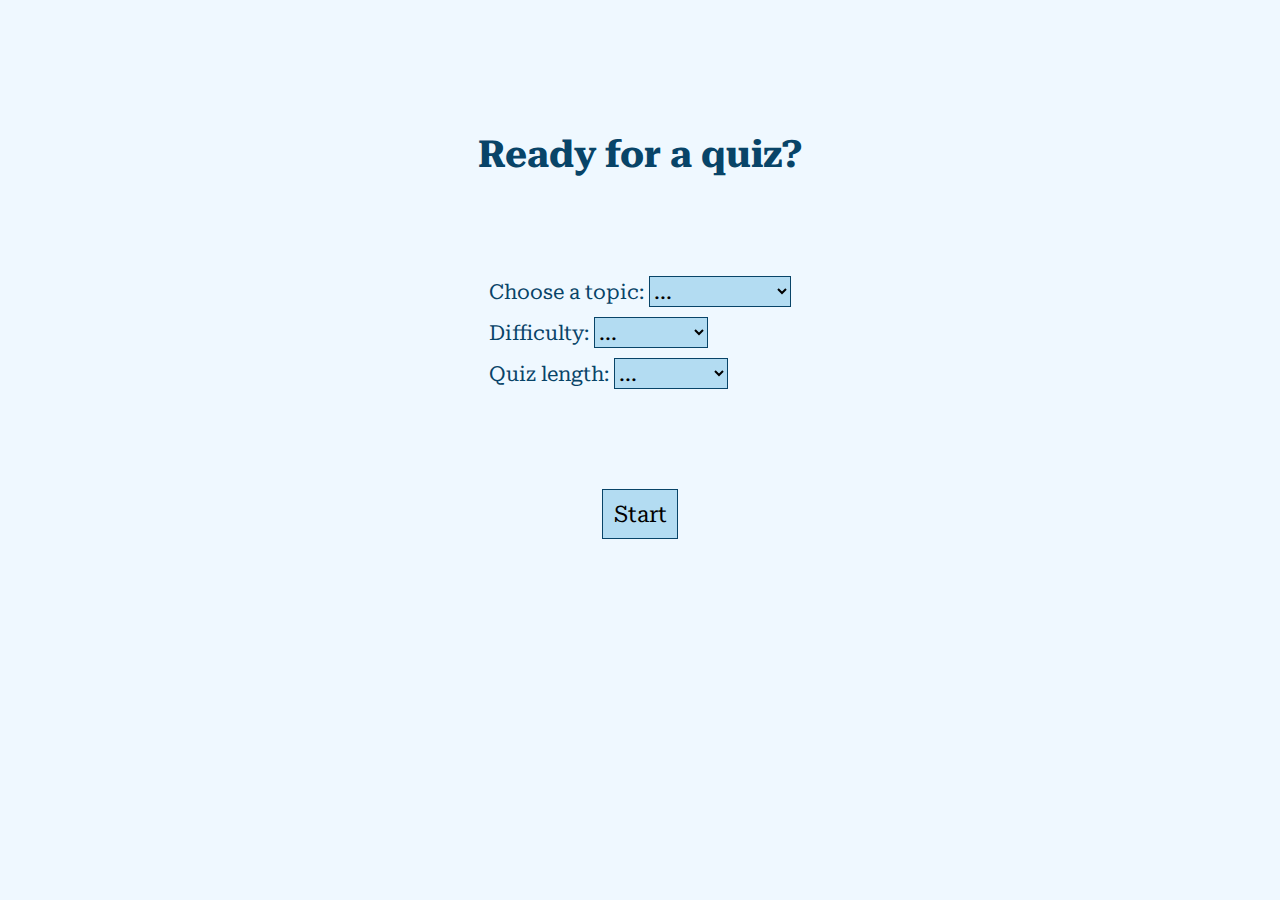
<file: html/index.html>
<!DOCTYPE html>
<html lang="en">
<head>
    <meta charset="UTF-8">
    <meta name="viewport" content="width=device-width, initial-scale=1.0">
    <title>Start a Quiz!</title>
    <link rel="preconnect" href="https://fonts.googleapis.com">
    <link rel="preconnect" href="https://fonts.gstatic.com" crossorigin>
    <link href="https://fonts.googleapis.com/css2?family=Roboto+Serif:ital,opsz,wght@0,8..144,100..900;1,8..144,100..900&display=swap" rel="stylesheet">
    <link rel="stylesheet" href="../css/root.css">
    <link rel="stylesheet" href="../css/general.css">
    <link rel="stylesheet" href="../css/index.css">
    <script defer src="../js/index.js"></script>
</head>
<body>
    <h1>Ready for a quiz?</h1>
    <section class="options" aria-label="quiz settings">
        <div>
            <label for="topic">Choose a topic:</label>
            <select class="topic-js" id="topic" name="topic">
                <option value="null" disabled selected>...</option>
                <option value="23">History</option>
                <option value="11">Movie</option>
                <option value="21">Sport</option>
                <option value="15">Games</option>
                <option value="26">Celebrities</option>
            </select>
        </div>
        <div>
            <label for="difficulty">Difficulty:</label>
            <select class="difficulty-js" id="difficulty" name="difficulty">
                <option value="null" disabled selected>...</option>
                <option value="easy">Easy</option>
                <option value="medium">Medium</option>
                <option value="hard">Hard</option>
            </select>
        </div>
        <div>
            <label for="length">Quiz length:</label>
            <select class="length-js" id="length" name="length">
                <option value="null" disabled selected>...</option>
                <option value="short">Short</option>
                <option value="medium">Medium</option>
                <option value="long">Long</option>
            </select>
        </div>
    </section>
    <button class="ctaBtn" onclick="quizStart();">Start</button>
</body>
</html>
</file>
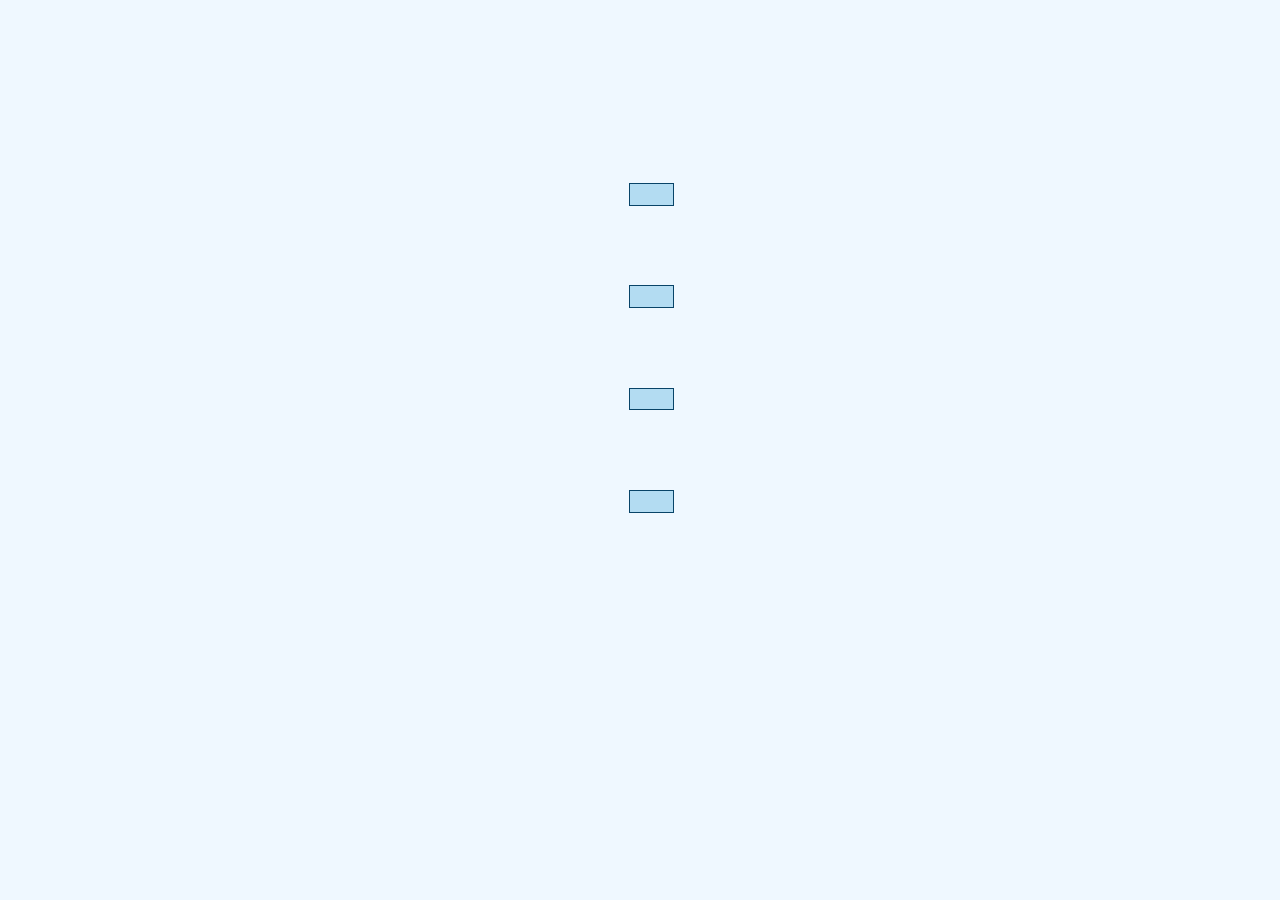
<file: html/quiz.html>
<!DOCTYPE html>
<html lang="en">
    <head>
        <meta charset="UTF-8">
        <meta name="viewport" content="width=device-width, initial-scale=1.0">
        <title>Start a Quiz!</title>
        <link rel="preconnect" href="https://fonts.googleapis.com">
        <link rel="preconnect" href="https://fonts.gstatic.com" crossorigin>
        <link href="https://fonts.googleapis.com/css2?family=Roboto+Serif:ital,opsz,wght@0,8..144,100..900;1,8..144,100..900&display=swap" rel="stylesheet">
        <link rel="stylesheet" href="../css/root.css">
        <link rel="stylesheet" href="../css/general.css">
        <link rel="stylesheet" href="../css/quiz.css">
        <script defer src="../js/quiz.js"></script>
    </head>
<body>
    <p class="js-count count"></p>
    <section class="multiple" aria-label="question container">
        <h1 class="question-js"></h1>
        <div class="questions">
            <div class="variant variant-js">
            </div>
            <div class="variant variant-js">
            </div>
            <div class="variant variant-js">
            </div>
            <div class="variant variant-js">
            </div>
        </div>
    </section>
</body>
</html>
</file>
<file: css/root.css>
:root {
    --clr-primary: rgb(8, 68, 104);
    --clr-secondary: rgb(239, 248, 255);
    --clr-btn: rgb(179, 220, 242);
    --clr-btn-accent: rgb(131, 199, 235);

    --clr-error: rgb(235, 131, 131);
    --clr-success: rgb(131, 235, 133);

    --font-size: 1rem;
    --font-size-multiplier: 1.2;

    --vh-margin: 10vh;
    --padding-index: 0.5rem;
    --margin-index: 1.5rem;
    --gap-index: calc(0.3rem + 0.3vw);

    --transtion-fast: 0.15s;
    --transition-medium: 0.3s;
    --transition-slow: 0.5s;
}
</file>
<file: css/general.css>
html {
    font-size: 1rem;
    font-family: "Roboto Serif", serif;
    color: var(--clr-primary);
    background-color: var(--clr-secondary);
}

body {
    display: flex;
    flex-direction: column;
    align-items: center;
    justify-content: center;
    gap: var(--gap-index);
}

h1 {
    font-size: 1.5rem;
}

h2 {
    font-size: 1.2rem;
}

button {
    font-size: 0.9rem;
    font-family: "Roboto Serif", serif;
    cursor: pointer;
}

select {
    font-size: 0.9rem;
    font-family: "Roboto Serif", serif;
    cursor: pointer;
}

@media (min-width: 600px) {
    html {
        font-size: 1.3rem;
    }
    
    h1 {
        font-size: 1.8rem;
    }
    
    h2 {
        font-size: 1.6rem;
    }

    button {
        font-size: 1.1rem;
    }

    select {
        font-size: 1.1rem;
    }
}
</file>
<file: css/index.css>
body {
    height: 70vh;
}

h1 {
    text-align: center;
    margin-bottom: var(--vh-margin);
}

section.options {
    display: flex;
    flex-direction: column;
    gap: var(--gap-index);
}

section.options select {
    border: 0.05rem solid var(--clr-primary);
    background-color: var(--clr-btn);
}

.ctaBtn {
    border: 0.05rem solid var(--clr-primary);
    background-color: var(--clr-btn);
    width: fit-content;
    margin-top: var(--vh-margin);
    padding: var(--padding-index);
}
</file>
<file: css/quiz.css>
body {
    padding-top: 5vh;
}

.count {
    position: absolute;
    top: 0;
    right: 3vw;
}

section.multiple {
    display: flex;
    flex-direction: column;
    justify-content: center;
    align-items: center;
}

section.multiple h1 {
    padding-left: var(--padding-index);
    padding-right: var(--padding-index);
    text-align: center;
}

section.multiple div>div {
    border: 0.05rem solid var(--clr-primary);
    background-color: var(--clr-btn);
    width: 100%;
    margin-top: var(--vh-margin);
    padding: var(--padding-index);
    text-align: center;
    cursor: pointer;
    transition: all var(--transition-slow);
}

section.multiple div>div:hover {
    background-color: var(--clr-btn-accent);
}

section.multiple .result {
    margin-top: var(--margin-index);
}

section.multiple div>div.correct {
    background-color: var(--clr-success);
}

section.multiple div>div.incorrect {
    background-color: var(--clr-error);
}

@media (min-width: 600px) {
    section.multiple div>div {
        margin-top: calc(var(--vh-margin) - 0.5rem);
    }
}
</file>
